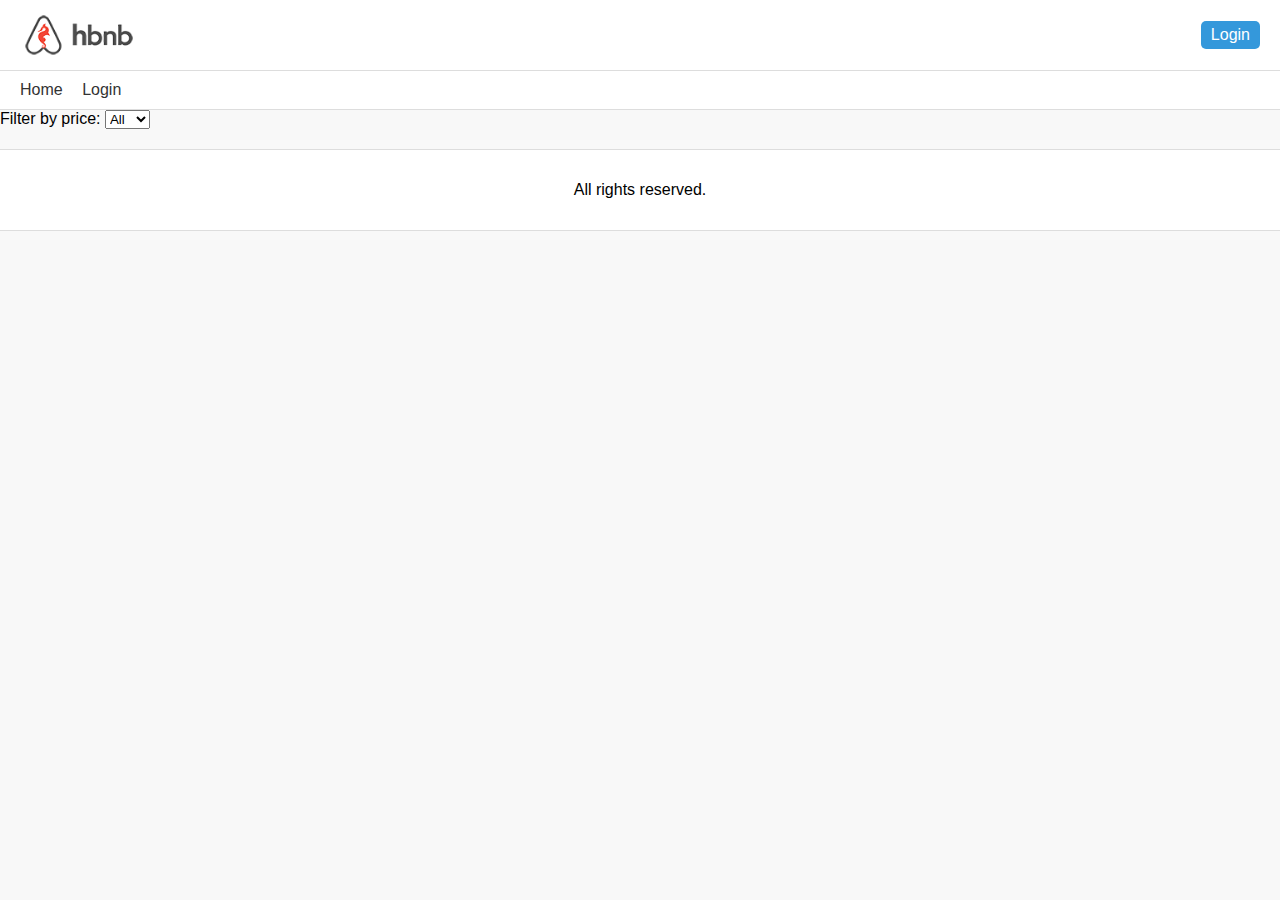
<file: part4/index.html>
<!DOCTYPE html>
<html lang="en">
<head>
  <meta charset="UTF-8">
  <title>Places</title>
  <link rel="stylesheet" href="styles.css">
</head>
<body>
<header>
  <img src="images/logo.png" class="logo" alt="Logo">
  <a href="login.html" id="login-link" class="login-button">Login</a>
</header>
<nav>
  <a href="index.html">Home</a>
  <a href="login.html">Login</a>
</nav>
<main>
  <label>Filter by price:</label>
  <select id="price-filter">
    <option value="All">All</option>
    <option value="10">10</option>
    <option value="50">50</option>
    <option value="100">100</option>
  </select>
  <div id="places-list"></div>
</main>
<footer>
  <p>All rights reserved.</p>
</footer>
<script src="scripts.js"></script>
</body>
</html>
</file>
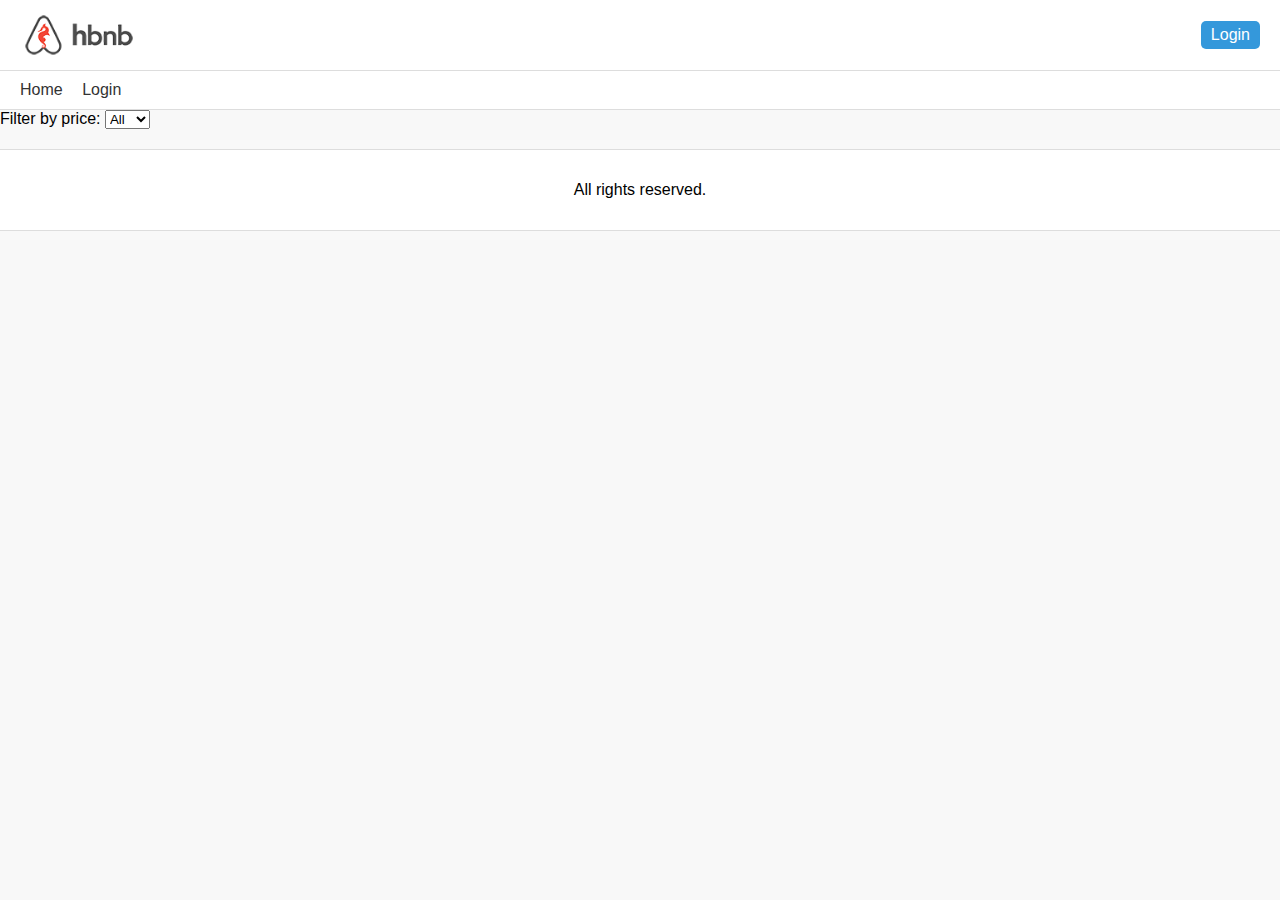
<file: part4/add_review.html>
<!DOCTYPE html>
<html lang="en">
<head>
  <meta charset="UTF-8">
  <title>Add Review</title>
  <link rel="stylesheet" href="styles.css">
</head>
<body>
<header>
  <img src="images/logo.png" class="logo" alt="Logo">
  <a href="login.html" class="login-button">Login</a>
</header>
<nav>
  <a href="index.html">Home</a>
  <a href="login.html">Login</a>
</nav>
<main>
  <section class="add-review">
    <form id="review-form">
      <label>Comment</label>
      <textarea name="comment" required></textarea>
      <label>Rating</label>
      <input type="number" name="rating" min="1" max="5" required>
      <button type="submit">Submit Review</button>
    </form>
  </section>
</main>
<footer>
  <p>All rights reserved.</p>
</footer>
<script src="scripts.js"></script>
</body>
</html>
</file>
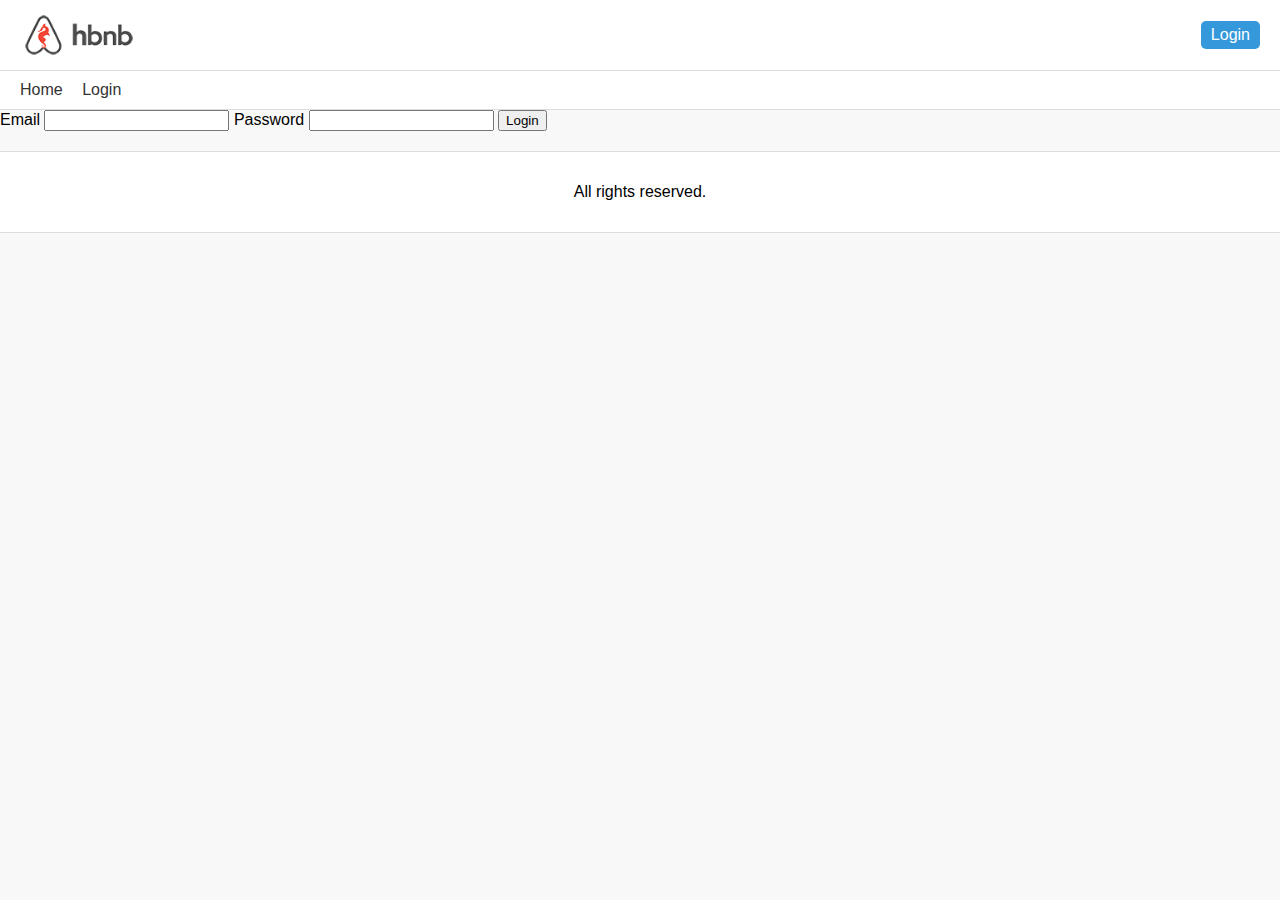
<file: part4/login.html>
<!DOCTYPE html>
<html lang="en">
<head>
  <meta charset="UTF-8">
  <title>Login</title>
  <link rel="stylesheet" href="styles.css">
</head>
<body>
<header>
  <img src="images/logo.png" class="logo" alt="Logo">
  <a href="login.html" class="login-button">Login</a>
</header>
<nav>
  <a href="index.html">Home</a>
  <a href="login.html">Login</a>
</nav>
<main>
  <form id="login-form">
    <label>Email</label>
    <input type="email" name="email" required>
    <label>Password</label>
    <input type="password" name="password" required>
    <button type="submit">Login</button>
  </form>
</main>
<footer>
  <p>All rights reserved.</p>
</footer>
<script src="scripts.js"></script>
</body>
</html>
</file>
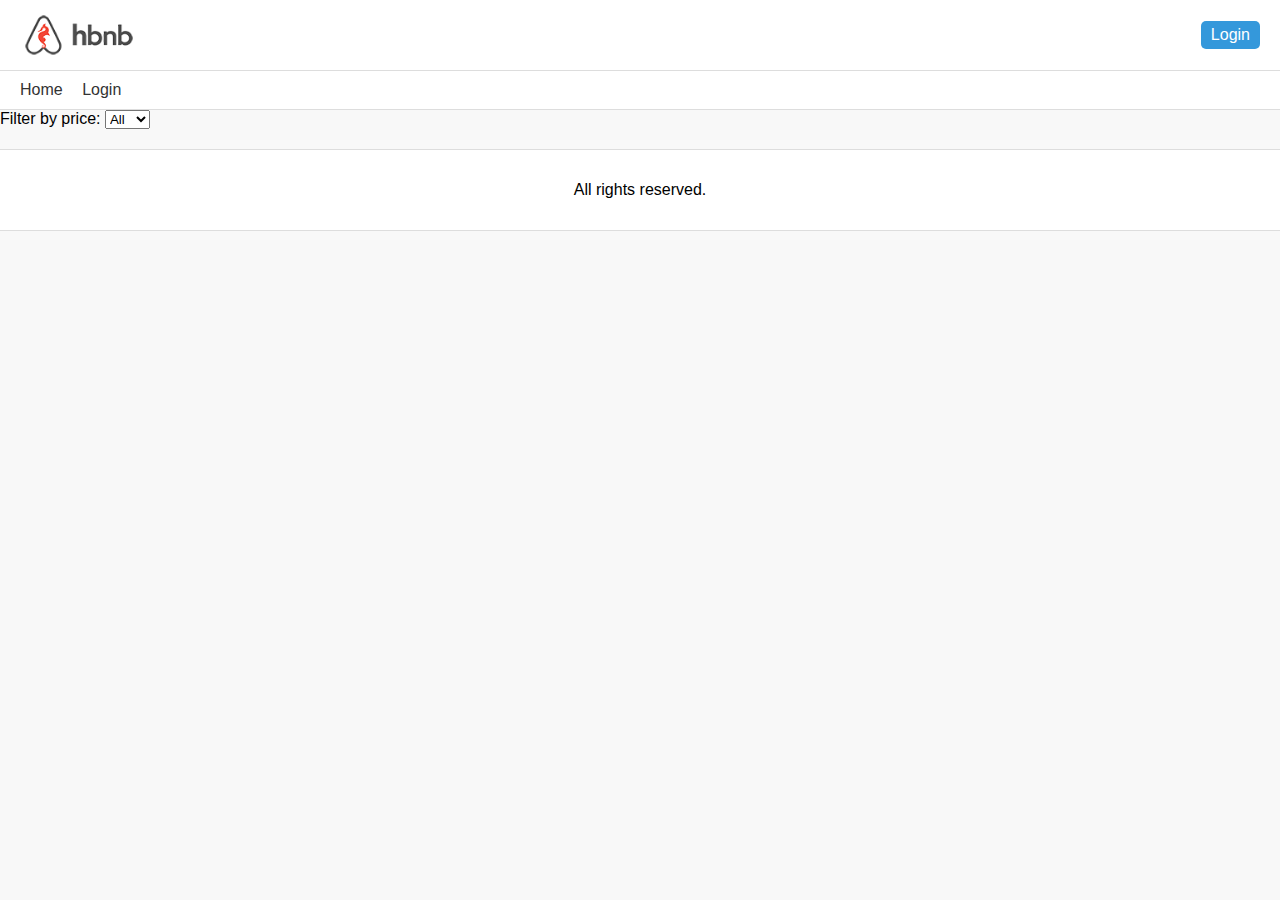
<file: part4/place.html>
<!DOCTYPE html>
<html lang="en">
<head>
  <meta charset="UTF-8">
  <title>Place Details</title>
  <link rel="stylesheet" href="styles.css">
</head>
<body>
<header>
  <img src="images/logo.png" class="logo" alt="Logo">
  <a href="login.html" class="login-button">Login</a>
</header>
<nav>
  <a href="index.html">Home</a>
  <a href="login.html">Login</a>
</nav>
<main>
  <section id="place-details"></section>
  <section id="add-review" class="add-review" style="display:none;">
    <form id="review-form">
      <label>Comment</label>
      <textarea name="comment" required></textarea>
      <label>Rating</label>
      <input type="number" name="rating" min="1" max="5" required>
      <button type="submit">Submit Review</button>
    </form>
  </section>
</main>
<footer>
  <p>All rights reserved.</p>
</footer>
<script src="scripts.js"></script>
</body>
</html>
</file>
<file: part4/styles.css>
body {
    font-family: Arial, sans-serif;
    margin: 0;
    padding: 0;
    background-color: #f8f8f8;
  }
  
  header, nav, footer {
    background-color: #fff;
    padding: 10px 20px;
    border-bottom: 1px solid #ddd;
  }
  
  header {
    display: flex;
    justify-content: space-between;
    align-items: center;
  }
  
  .logo {
    height: 50px;
  }
  
  .login-button {
    text-decoration: none;
    padding: 5px 10px;
    background-color: #3498db;
    color: #fff;
    border-radius: 5px;
  }
  
  nav a {
    margin-right: 15px;
    text-decoration: none;
    color: #333;
  }
  
  footer {
    text-align: center;
    padding: 15px;
    border-top: 1px solid #ddd;
    margin-top: 20px;
  }
  
  .place-card, .review-card {
    margin: 20px;
    padding: 10px;
    border: 1px solid #ddd;
    border-radius: 10px;
    background-color: #fff;
  }
  
  .details-button {
    text-decoration: none;
    padding: 5px 10px;
    background-color: #2ecc71;
    color: #fff;
    border-radius: 5px;
  }
  
  .add-review {
    margin: 20px 0;
  }
  
  .add-review input, 
  .add-review textarea, 
  .add-review button {
    display: block;
    width: 100%;
    margin-bottom: 10px;
    padding: 5px;
    border-radius: 5px;
    border: 1px solid #ccc;
  }
</file>
